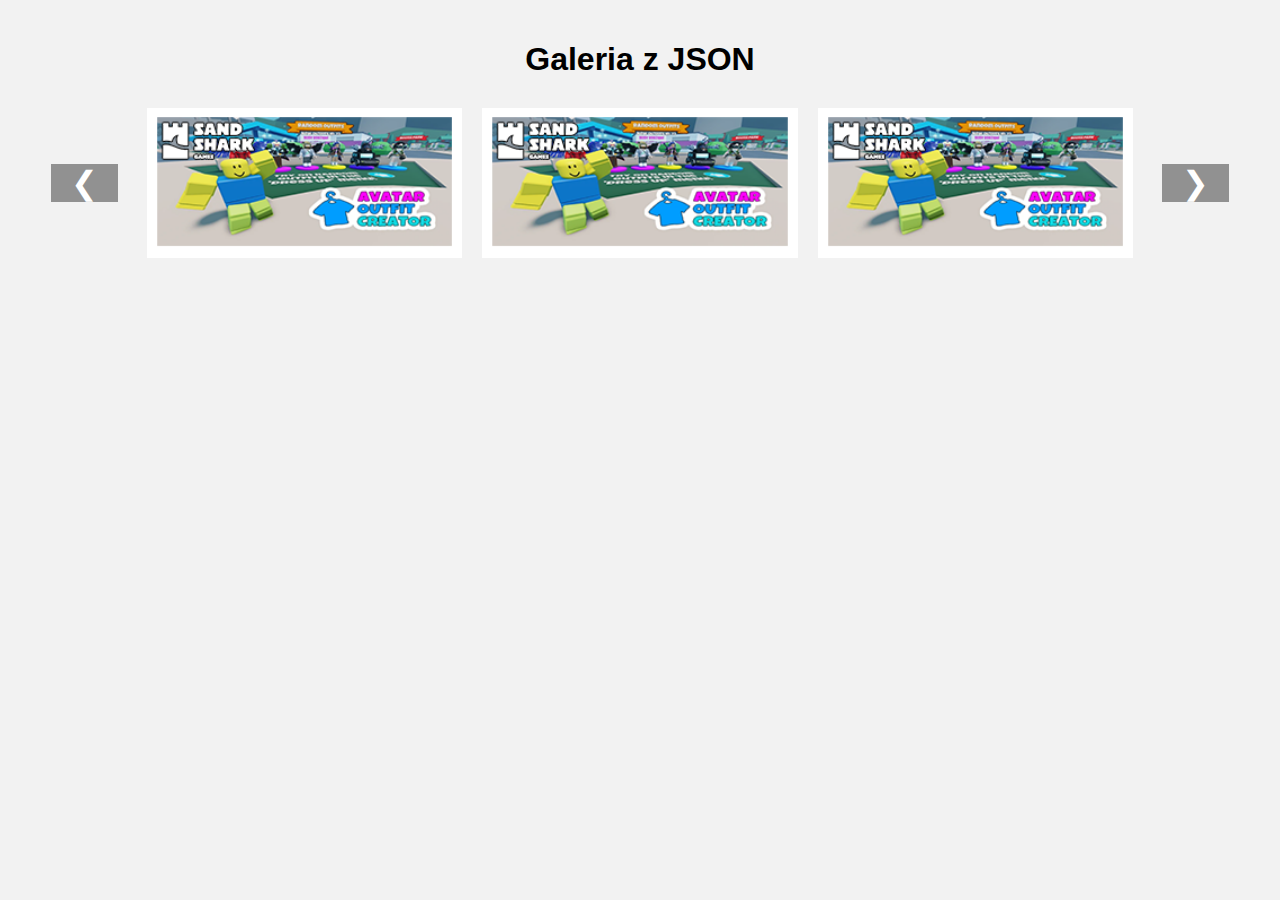
<file: test.html>
<!DOCTYPE html>
<html lang="pl">
<head>
  <meta charset="UTF-8">
  <meta name="viewport" content="width=device-width, initial-scale=1.0">
  <title>Galeria JSON Carousel</title>
  <link rel="stylesheet" href="style2.css">
</head>
<body>

  <h1>Galeria z JSON</h1>

  <div class="carousel-container">
    <button class="arrow left">&#10094;</button>
    <div id="gallery" class="carousel"></div>
    <button class="arrow right">&#10095;</button>
  </div>

  <script>
  const container = document.getElementById('gallery');
let cards = [];
let startIndex = 0;

fetch('game.json')
  .then(res => res.json())
  .then(data => {
    cards = data;
    renderCarousel();
    initCarousel();
  })
  .catch(err => console.error('Błąd ładowania JSON:', err));

function getVisibleCount() {
  const w = window.innerWidth;
  if (w >= 900) return 3;
  if (w >= 600) return 2;
  return 1;
}

function renderCarousel() {
  const visible = getVisibleCount();
  container.innerHTML = '';
  for (let i = 0; i < visible; i++) {
    const idx = (startIndex + i) % cards.length;
    const item = cards[idx];
    const el = document.createElement('div');
    el.className = 'card';
    el.innerHTML = `
      <img src="${item.image}" alt="${item.title}">
      <h2>${item.title}</h2>
      <p>${item.desc}</p>
    `;
    container.appendChild(el);
  }
}

function initCarousel() {
  const leftBtn = document.querySelector('.arrow.left');
  const rightBtn = document.querySelector('.arrow.right');

  leftBtn.addEventListener('click', () => {
    startIndex = (startIndex - 1 + cards.length) % cards.length;
    renderCarousel();
  });

  rightBtn.addEventListener('click', () => {
    startIndex = (startIndex + 1) % cards.length;
    renderCarousel();
  });

  window.addEventListener('resize', renderCarousel);
}

  </script>

</body>
</html>
</file>
<file: style2.css>
body {
  font-family: 'Segoe UI', sans-serif;
  margin: 0;
  padding: 20px;
  background: #f2f2f2;
  overflow-x: hidden;
}

h1 {
  text-align: center;
  margin-bottom: 20px;
}

/* Kontener carousel */
.carousel-container {
  position: relative;
 width: 95%;
  margin: 0 auto;
  display: flex;
  flex-direction: row;
  justify-content: space-between;
  align-items: center;
}

.carousel {
width: 90%;
  display: flex;
  overflow: hidden; /* ukrywa częściowo widoczne karty */
  gap: 20px;
  padding: 10px 0;
}

/* Karty */
.card {
  flex: 0 0 auto;
  height: 150px;
  background: #fff;
  overflow: hidden;
  transition: transform 0.3s ease;
  width: calc((100% - 40px)/3);;
}

.card:hover {
  transform: translateY(-6px);
}

.card img {
  width: 100%;
  height: full;
  object-fit: cover;
}


/* Strzałki */
.arrow {
    height: fit-content;
    position: relative;
  background: rgba(0,0,0,0.4);
  border: none;
  color: white;
  font-size: 2em;
  padding: 0 20px;
  cursor: pointer;
  user-select: none;
}

.arrow.left { margin-right: 2.5%; }
.arrow.right { margin-left: 2.5%; }

.arrow:hover {
  background: rgba(0,0,0,0.7);
}

/* Tablet - 2 karty */
@media (max-width: 899px) and (min-width: 600px) {
  .card { min-width: calc((100% - 20px)/2); }
}

/* Mobile - 1 karta */
@media (max-width: 599px) {
  .card { min-width: 100%; }
}
</file>
